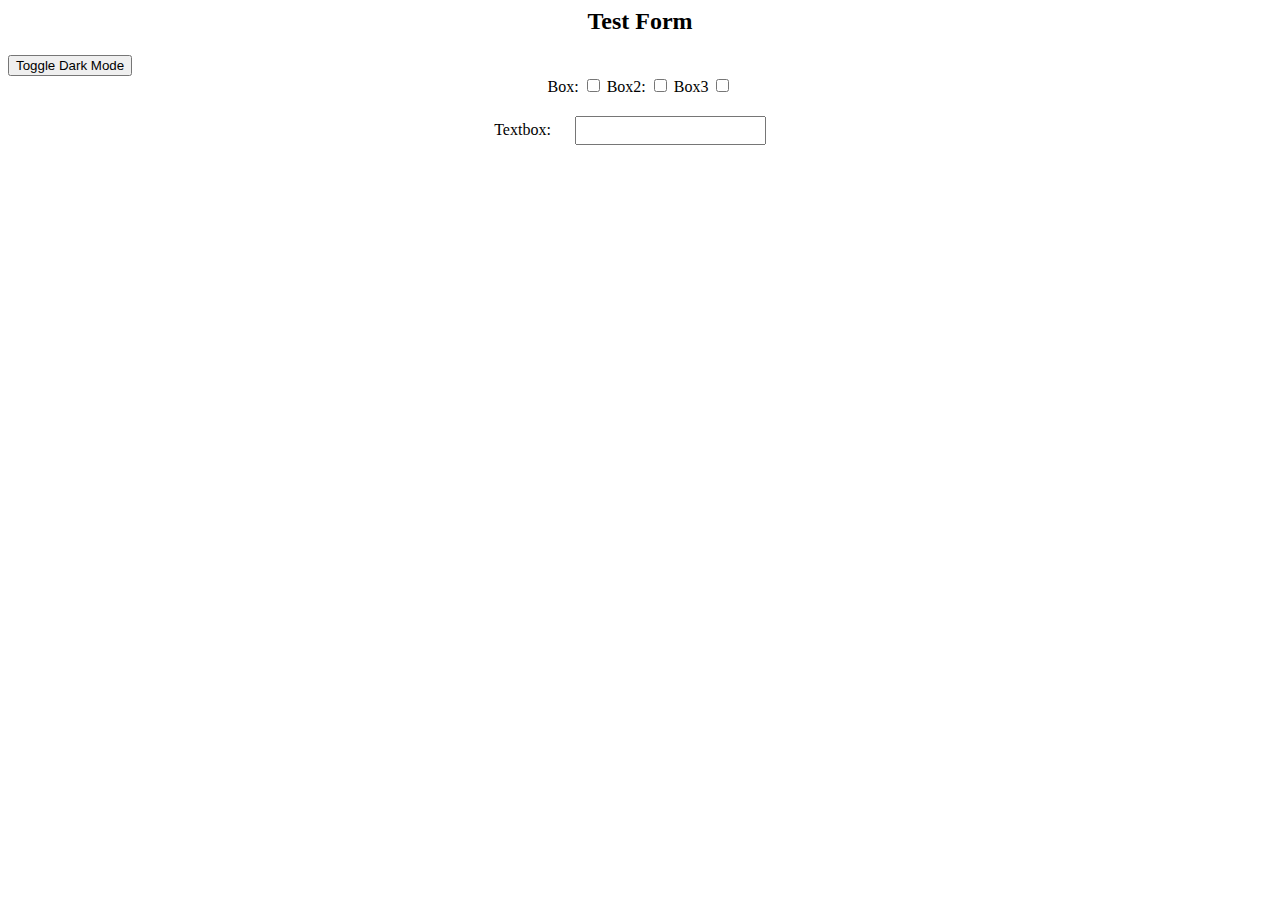
<file: test-code/index.html>
<DOCTYPE html>
<html lang = "en">
  <head>
    <meta charset = "utf-8"/>
    <title>Test site</title>
    <meta content ="width=device-width, initial-scale=1, maximum-scale=1" name ="viewport">
    <link rel="stylesheet" href ="css/stylesheet.css" />
    </head>

    <body>
      <header class="title"><h2>Test Form</h2></header>
      <button id ="switch" type="button">Toggle Dark Mode</button>
      <form id="container">
        <label for ="box1">Box:</label>
        <input type = "checkbox" id="box" name="fname" value ="">
        <label for ="box2">Box2:</label>
        <input type ="checkbox" id="box" name="secondBox" value ="">
        <label for ="box3">Box3</label>
        <input type ="checkbox" id="box" name ="thirdBox" value =""><br>
        <label for ="first-field">Textbox:</label>
        <input type ="text" id = "text-field" name ="fourth-box" value ="">

      </body>
      <script src ="script.js"> 
      </script>
</html>
</file>
<file: test-code/css/stylesheet.css>
.title {

text-align: center;
  
}

.mode-light {
  background: blanchedalmond;
  color: aquamarine;
}

.mode-dark{

  background: blueviolet;
  color: beige;
}

#container{
  text-align: center;

}

#box {
 display: flexbox;
 flex-direction: row;
 -ms-flex-align: center;
 
  
}

#text-field {
  display: flexbox;
  flex-direction: inherit;
  margin: 20px;
  padding: 5px;
 
}
</file>
